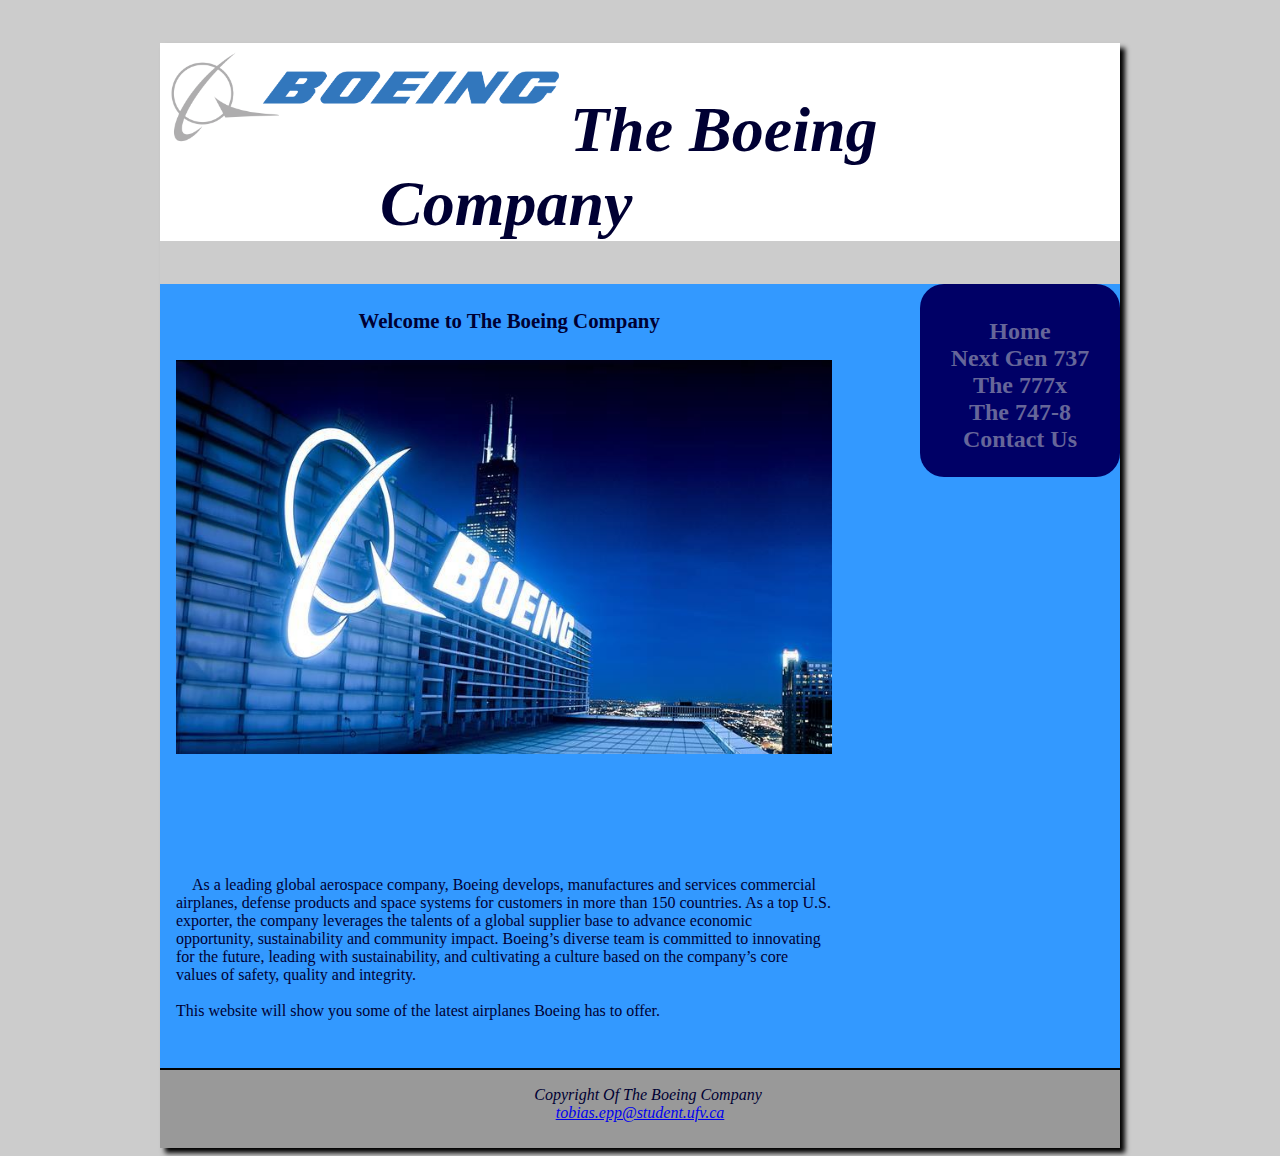
<file: Index.html>
<!DOCTYPE html>
<html lang="en">
    <head>
        <title>Boeing: Home</title>
        <meta charset="utf-8">
        <link rel="stylesheet" href="Styles/Style.css">

    </head>
    <body>
        <div class="wrapper">
            <header>
                <div class="header-img"></div>
                <h1>
                    The Boeing Company
                </h1>
            </header>
            <nav>
                <ul>
                    <li><a href="index.html">Home</a></li>
                    <li><a href="NextGen737.html">Next Gen 737</a></li>
                    <li><a href="The777x.html">The 777x</a></li>
                    <li><a href="The747-8.html">The 747-8</a></li>
                    <li><a href="MailingList.html">Contact Us</a></li>
                </ul>
            </nav>
            <main>
                <h4>
                    Welcome to The Boeing Company
                </h4>
                <div id="hq"></div>
                <p>
                    As a leading global aerospace company, Boeing develops, manufactures and services commercial airplanes, defense products and space systems for customers in more than 150 countries. As a top U.S. exporter, the company leverages the talents of a global supplier base to advance economic opportunity, sustainability and community impact. Boeing’s diverse team is committed to innovating for the future, leading with sustainability, and cultivating a culture based on the company’s core values of safety, quality and integrity.<br>
                    <br>This website will show you some of the latest airplanes Boeing has to offer.
                </p>
            </main>
            <footer>
                <p>
                    Copyright Of The Boeing Company<br>
                    <a href="mailto:tobias.epp@student.ufv.ca">
                        tobias.epp@student.ufv.ca
                    </a>
                </p>
            </footer>
        </div>
    </body>
</html>
</file>
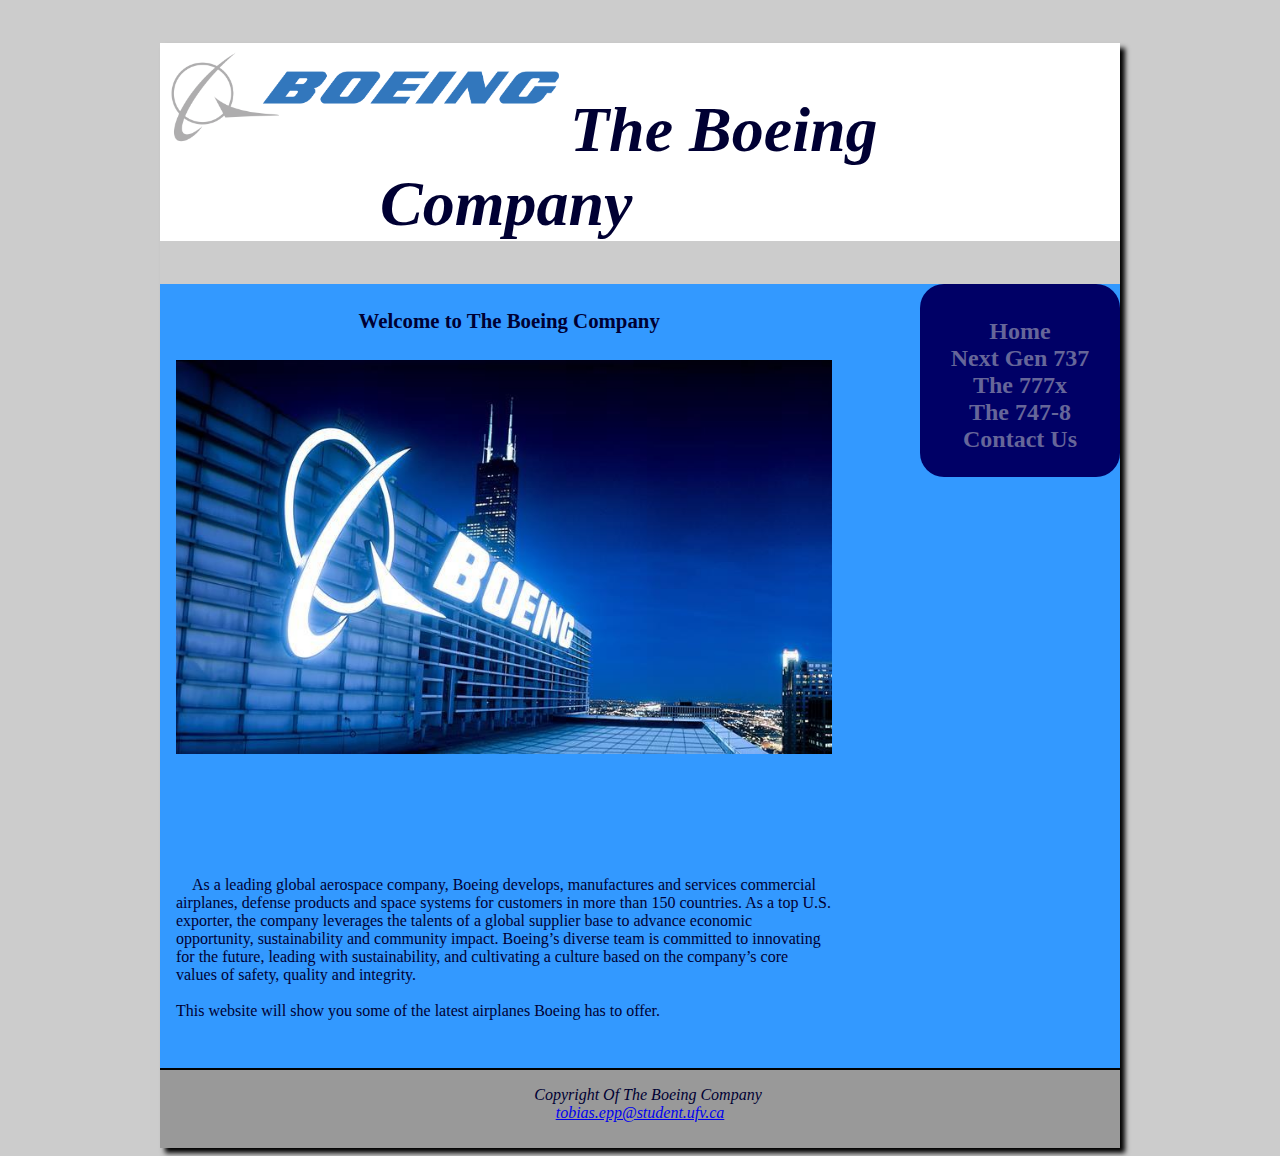
<file: index.html>
<!DOCTYPE html>
<html lang="en">
    <head>
        <title>Boeing: Home</title>
        <meta charset="utf-8">
        <link rel="stylesheet" href="Styles/Style.css">

    </head>
    <body>
        <div class="wrapper">
            <header>
                <div class="header-img"></div>
                <h1>
                    The Boeing Company
                </h1>
            </header>
            <nav>
                <ul>
                    <li><a href="index.html">Home</a></li>
                    <li><a href="NextGen737.html">Next Gen 737</a></li>
                    <li><a href="The777x.html">The 777x</a></li>
                    <li><a href="The747-8.html">The 747-8</a></li>
                    <li><a href="MailingList.html">Contact Us</a></li>
                </ul>
            </nav>
            <main>
                <h4>
                    Welcome to The Boeing Company
                </h4>
                <div id="hq"></div>
                <p>
                    As a leading global aerospace company, Boeing develops, manufactures and services commercial airplanes, defense products and space systems for customers in more than 150 countries. As a top U.S. exporter, the company leverages the talents of a global supplier base to advance economic opportunity, sustainability and community impact. Boeing’s diverse team is committed to innovating for the future, leading with sustainability, and cultivating a culture based on the company’s core values of safety, quality and integrity.<br>
                    <br>This website will show you some of the latest airplanes Boeing has to offer.
                </p>
            </main>
            <footer>
                <p>
                    Copyright Of The Boeing Company<br>
                    <a href="mailto:tobias.epp@student.ufv.ca">
                        tobias.epp@student.ufv.ca
                    </a>
                </p>
            </footer>
        </div>
    </body>
</html>
</file>
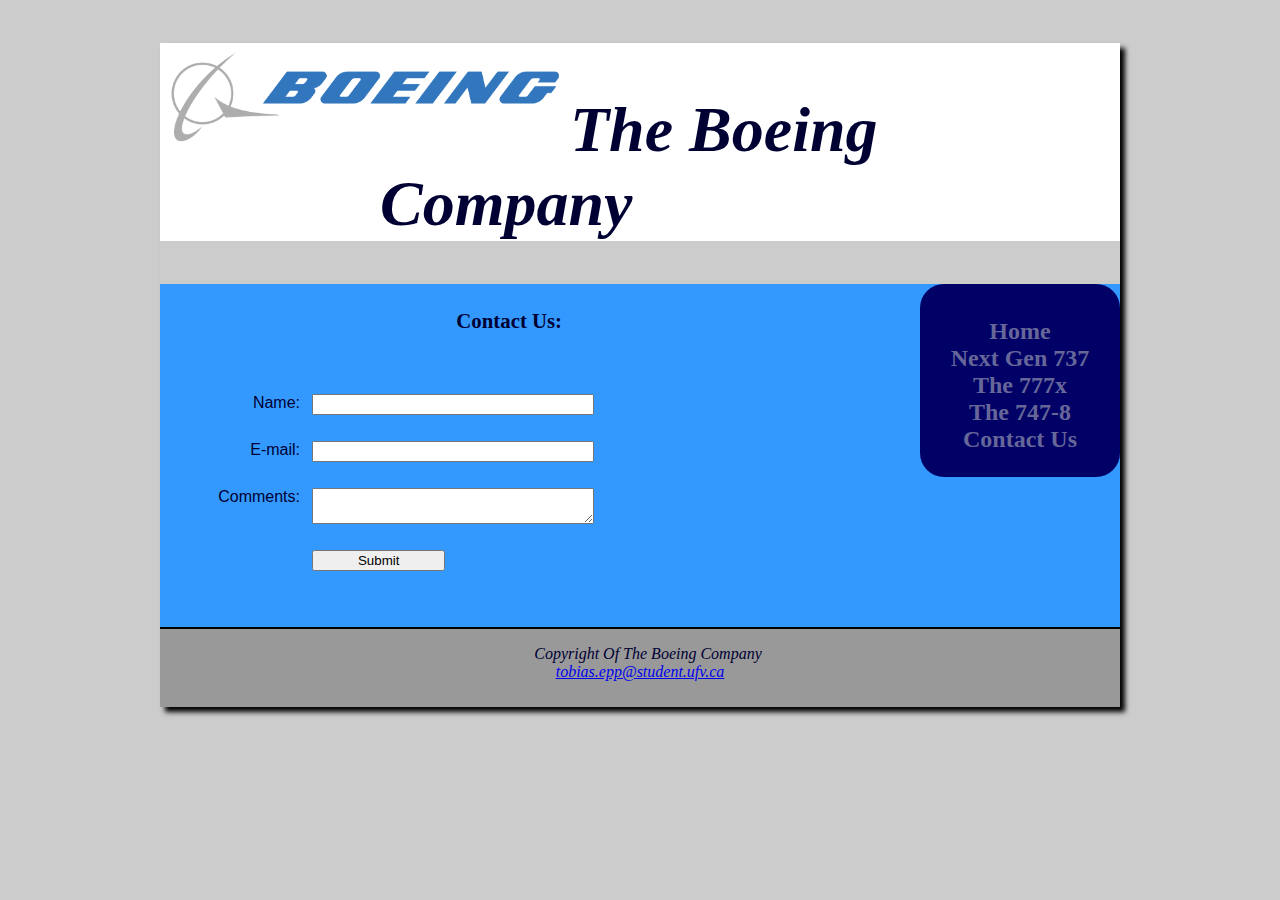
<file: ContactUs.html>
<!DOCTYPE html>
<html lang="en">
    <head>
        <title>Boeing: Home</title>
        <meta charset="utf-8">
        <link rel="stylesheet" href="Styles/Style.css">

    </head>
    <body>
        <div class="wrapper">
            <header>
                <div class="header-img"></div>
                <h1>
                    The Boeing Company
                </h1>
            </header>
            <nav>
                <ul>
                    <li><a href="index.html">Home</a></li>
                    <li><a href="NextGen737.html">Next Gen 737</a></li>
                    <li><a href="The777x.html">The 777x</a></li>
                    <li><a href="The747-8.html">The 747-8</a></li>
                    <li><a href="MailingList.html">Contact Us</a></li>
                </ul>
            </nav>
            <main>
                <h4>
                    Contact Us:
                </h4>
                <form method="post" action="https://webdevbasics.net/scripts/demo.php">
                    <label for="myName">Name:</label>
                    <input type="text" name="myName" id="myName">
                    <label for="myEmail">E-mail:</label>
                    <input type="text" name="myEmail" id="myEmail">
                    <label for="myComments">Comments:</label>
                    <textarea name="myComments" id="myComments" rows="2" cols="20"></textarea>
                    <input type="submit" value="Submit">
                </form>
            </main>
            <footer>
                <p>
                    Copyright Of The Boeing Company<br>
                    <a href="mailto:tobias.epp@student.ufv.ca">
                        tobias.epp@student.ufv.ca
                    </a>
                </p>
            </footer>
        </div>
    </body>
</html>
</file>
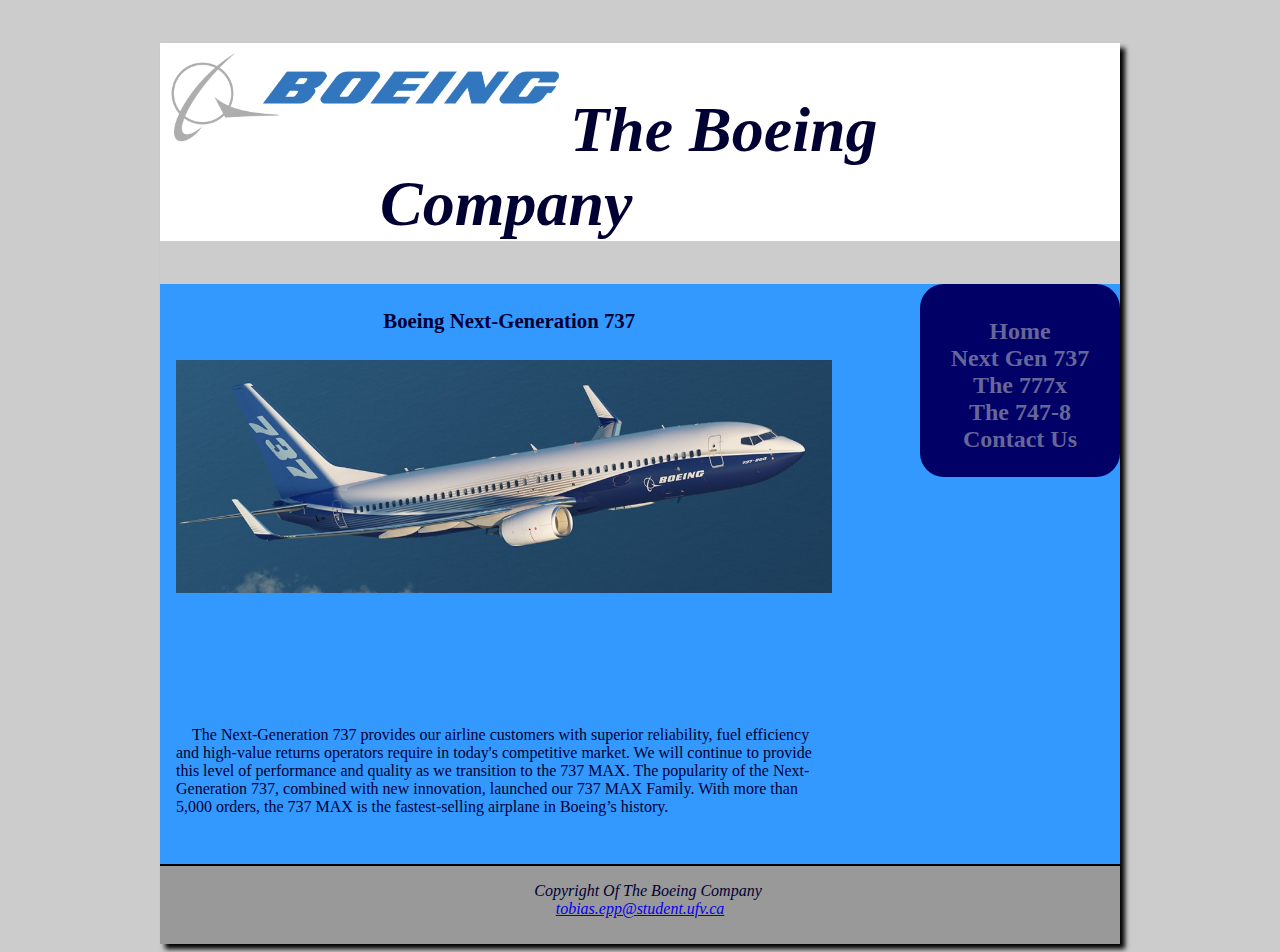
<file: NextGen737.html>
<!DOCTYPE html>
<html lang="en">
    <head>
        <title>Boeing: The Next Generation 737</title>
        <meta charset="utf-8">
        <link rel="stylesheet" href="Styles/Style.css">

    </head>
    <body>
        <div class="wrapper">
            <header>
                <div class="header-img"></div>
                <h1>
                    The Boeing Company
                </h1>
            </header>
            <nav>
                <ul>
                    <li><a href="index.html">Home</a></li>
                    <li><a href="NextGen737.html">Next Gen 737</a></li>
                    <li><a href="The777x.html">The 777x</a></li>
                    <li><a href="The747-8.html">The 747-8</a></li>
                    <li><a href="MailingList.html">Contact Us</a></li>
                </ul>
            </nav>
            <main>
                <h4>
                    Boeing Next-Generation 737
                </h4>
                <div id="seventhreeseven"></div>
                <p>
                    The Next-Generation 737 provides our airline customers with superior reliability, fuel efficiency and high-value returns operators require in today's competitive market. We will continue to provide this level of performance and quality as we transition to the 737 MAX. The popularity of the Next-Generation 737, combined with new innovation, launched our 737 MAX Family. With more than 5,000 orders, the 737 MAX is the fastest-selling airplane in Boeing’s history.
                </p>
            </main>
            <footer>
                <p>
                    Copyright Of The Boeing Company<br>
                    <a href="mailto:tobias.epp@student.ufv.ca">
                        tobias.epp@student.ufv.ca
                    </a>
                </p>
            </footer>
        </div>
    </body>
</html>
</file>
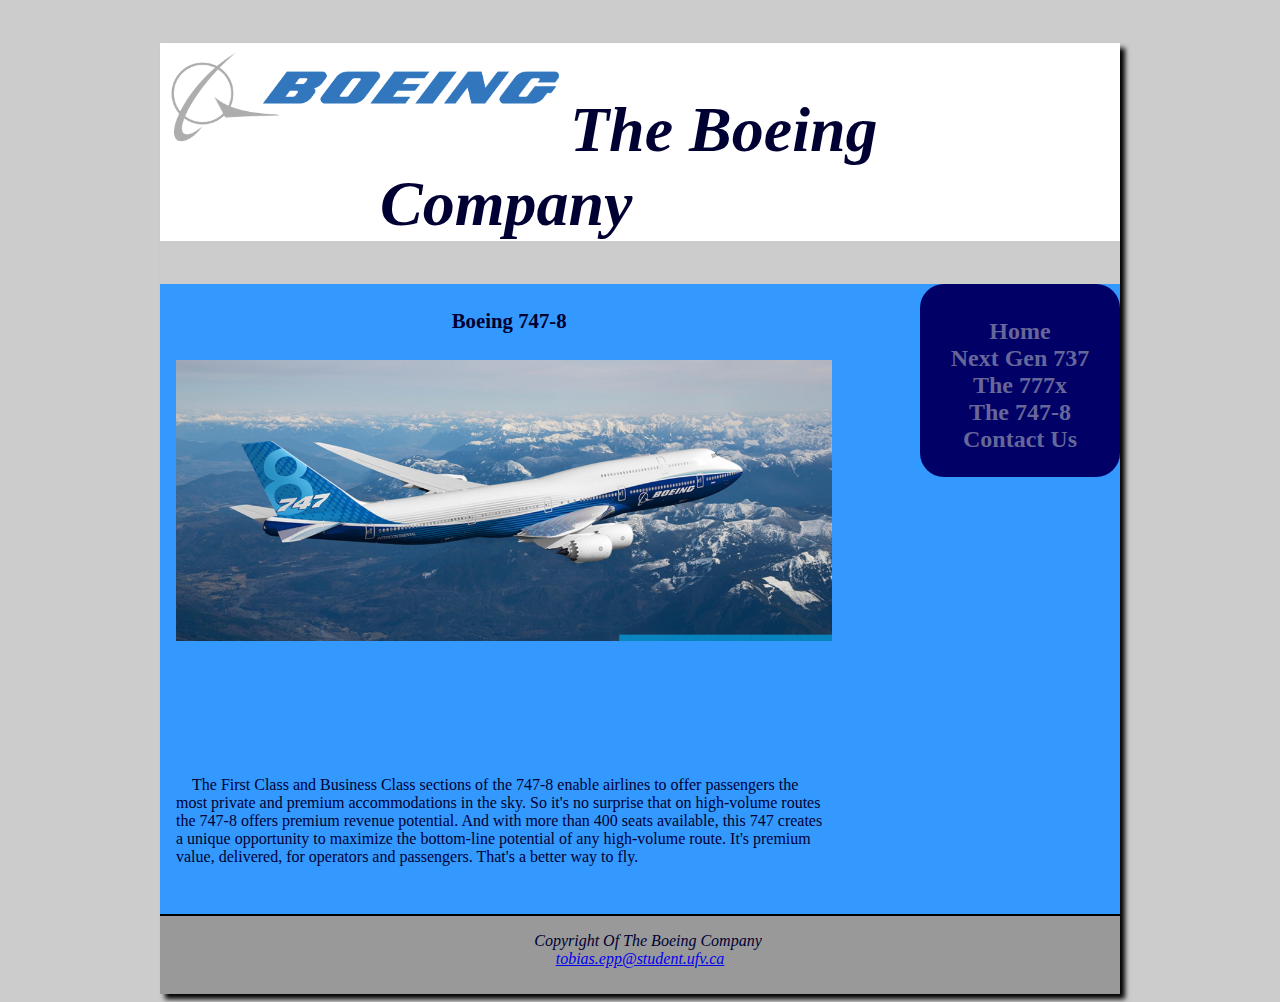
<file: The747-8.html>
<!DOCTYPE html>
<html lang="en">
    <head>
        <title>Boeing: The 747-8</title>
        <meta charset="utf-8">
        <link rel="stylesheet" href="Styles/Style.css">

    </head>
    <body>
        <div class="wrapper">
            <header>
                <div class="header-img"></div>
                <h1>
                    The Boeing Company
                </h1>
            </header>
            <nav>
                <ul>
                    <li><a href="index.html">Home</a></li>
                    <li><a href="NextGen737.html">Next Gen 737</a></li>
                    <li><a href="The777x.html">The 777x</a></li>
                    <li><a href="The747-8.html">The 747-8</a></li>
                    <li><a href="MailingList.html">Contact Us</a></li>
                </ul>
            </nav>
            <main>
                <h4>
                    Boeing 747-8
                </h4>
                <div id="sevenfourseven"></div>
                <p>
                    The First Class and Business Class sections of the 747-8 enable airlines to offer passengers the most private and premium accommodations in the sky. So it's no surprise that on high-volume routes the 747-8 offers premium revenue potential. And with more than 400 seats available, this 747 creates a unique opportunity to maximize the bottom-line potential of any high-volume route. It's premium value, delivered, for operators and passengers. That's a better way to fly.
                </p>
            </main>
            <footer>
                <p>
                    Copyright Of The Boeing Company<br>
                    <a href="mailto:tobias.epp@student.ufv.ca">
                        tobias.epp@student.ufv.ca
                    </a>
                </p>
            </footer>
        </div>
    </body>
</html>
</file>
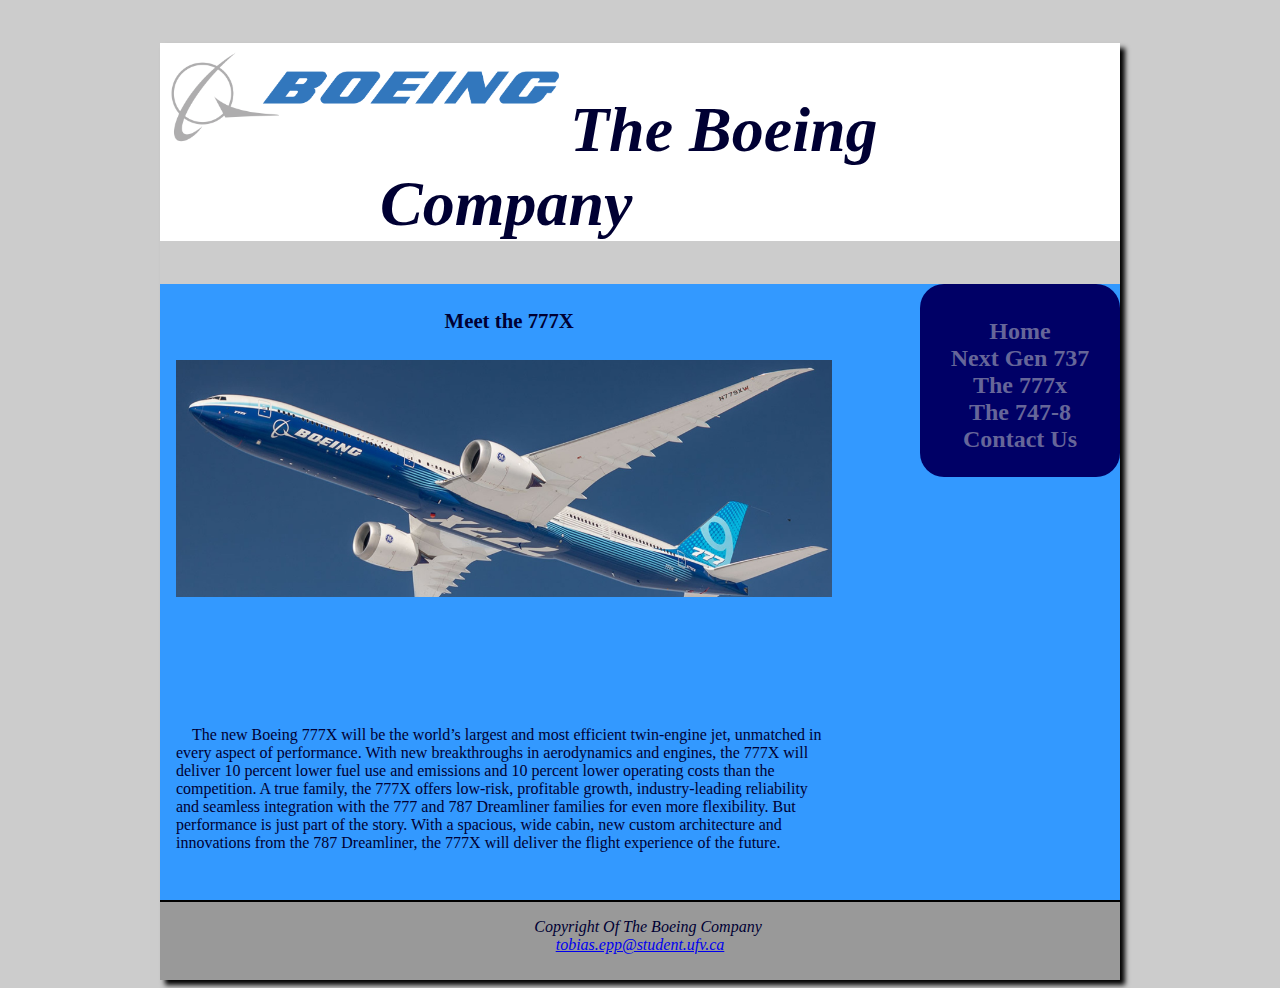
<file: The777x.html>
<!DOCTYPE html>
<html lang="en">
    <head>
        <title>Boeing: The 777x</title>
        <meta charset="utf-8">
        <link rel="stylesheet" href="Styles/Style.css">

    </head>
    <body>
        <div class="wrapper">
            <header>
                <div class="header-img"></div>
                <h1>
                    The Boeing Company
                </h1>
            </header>
            <nav>
                <ul>
                    <li><a href="index.html">Home</a></li>
                    <li><a href="NextGen737.html">Next Gen 737</a></li>
                    <li><a href="The777x.html">The 777x</a></li>
                    <li><a href="The747-8.html">The 747-8</a></li>
                    <li><a href="MailingList.html">Contact Us</a></li>
                </ul>
            </nav>
            <main>
                <h4>
                    Meet the 777X
                </h4>
                <div id="sevensevensevenx"></div>
                <p>
                    The new Boeing 777X will be the world’s largest and most efficient twin-engine jet, unmatched in every aspect of performance. With new breakthroughs in aerodynamics and engines, the 777X will deliver 10 percent lower fuel use and emissions and 10 percent lower operating costs than the competition. A true family, the 777X offers low-risk, profitable growth, industry-leading reliability and seamless integration with the 777 and 787 Dreamliner families for even more flexibility. But performance is just part of the story. With a spacious, wide cabin, new custom architecture and innovations from the 787 Dreamliner, the 777X will deliver the flight experience of the future.
                </p>
            </main>
            <footer>
                <p>
                    Copyright Of The Boeing Company<br>
                    <a href="mailto:tobias.epp@student.ufv.ca">
                        tobias.epp@student.ufv.ca
                    </a>
                </p>
            </footer>
        </div>
    </body>
</html>
</file>
<file: Styles/Style.css>
main{
    padding-left: 1em;
    padding-right: 18em;
    padding-bottom: 2em;
    padding-top: 0em;
    display: block;
    object-fit: fill;
    background-color: #3399ff;
    
}
p{
    text-indent: 1em;
    font-size: 1em;
}
body{
    background-color: #cccccc;
    color:#000033;
    font-family: 'Times New Roman', Arial, sans-serif;
    border-top: black;
    box-shadow: 5px 5px 5px black;
    margin-left: 10em;
    margin-right: 10em;
    font-size: 1em;
}
h1{
    padding-top: 50px;
    padding-left: 220px;
    font-size: 4em;
    background-color: white;
    font-style: italic;
}
h4{
    font-size: 1.3em;
    padding-left: .5em;
    padding-bottom: .25em;
    text-align: center;
    border-bottom: black;
    padding-bottom: 0em;
    padding-top: 25px;
    float: none;
}
nav{
    text-align: center;
    font-weight: bold;
    font-size: 1.5em;
    padding-top: 10px;
    float: right;
    width: 200px;
    background-color: #000066;
    border-radius: 1em;
}
nav a:link{
    color: #666699; 
}
nav a:visited{
    color: #990099;
}
nav a:hover{
    color: #6666ff;
}
nav a{
    text-decoration: none;
}
#wrapper{
    width: 80%;
    margin-right: auto;
    margin-left: auto;
    background-color: black;
    min-width: 800px;
    max-width: 1200px;
    box-shadow: 5px 5px 2px;
}
header, nav, main, footer{
    display: block; 
}
nav ul{
    list-style-type: none;
    padding-left: 0em;
}
footer{
    
    text-align: center;
    font-style: italic;
    padding-bottom: 10px;
    border-top: solid black 2px;
    background-color: #999999;
}
.header-img{
    width: 410px;
    height: 100px;
    background: url('../Images/logo.png');
    background-size: cover;
    float: left;
    background-repeat: no-repeat;
}
#hq{
    background-image: url(../Images/BoeingBuilding.jpg);    
    background-size: 100%;
    height: 500px;
    background-repeat: no-repeat;
}
#seventhreeseven{
    background-image: url(../Images/NextGen737.jpg);    
    background-size: 100%;
    height: 350px;
    background-repeat: no-repeat;
}
#sevensevensevenx{
    background-image: url(../Images/The777x.jpg);    
    background-size: 100%;
    height: 350px;
    background-repeat: no-repeat;
}
#sevenfourseven{
    background-image: url(../Images/The747-8.jpg);    
    background-size: 100%;
    height: 400px;
    background-repeat: no-repeat;
}
label { float: left; clear: left;
    display: block; width: 100px; 
    text-align: right; 
    padding-right: 10px;
    margin-top: 10px; }
input, textarea { margin-top: 10px; 
              display: block;}
input[type="submit"] { margin-left: 110px; }

@supports (display: grid) {
form {  display: grid;
    grid-template-rows: auto;
    grid-template-columns: 6em 1fr;
    grid-gap: 1em; gap: 1em;
    background-color: #3399ff;
    font-family: Arial, sans-serif;
    min-width: 20em; width: 60%; 
    padding: 1.5em;
}
input[type="submit"] { grid-column: 2 / 3;
                   width: 10em; margin-left: 0;} 
}
</file>
